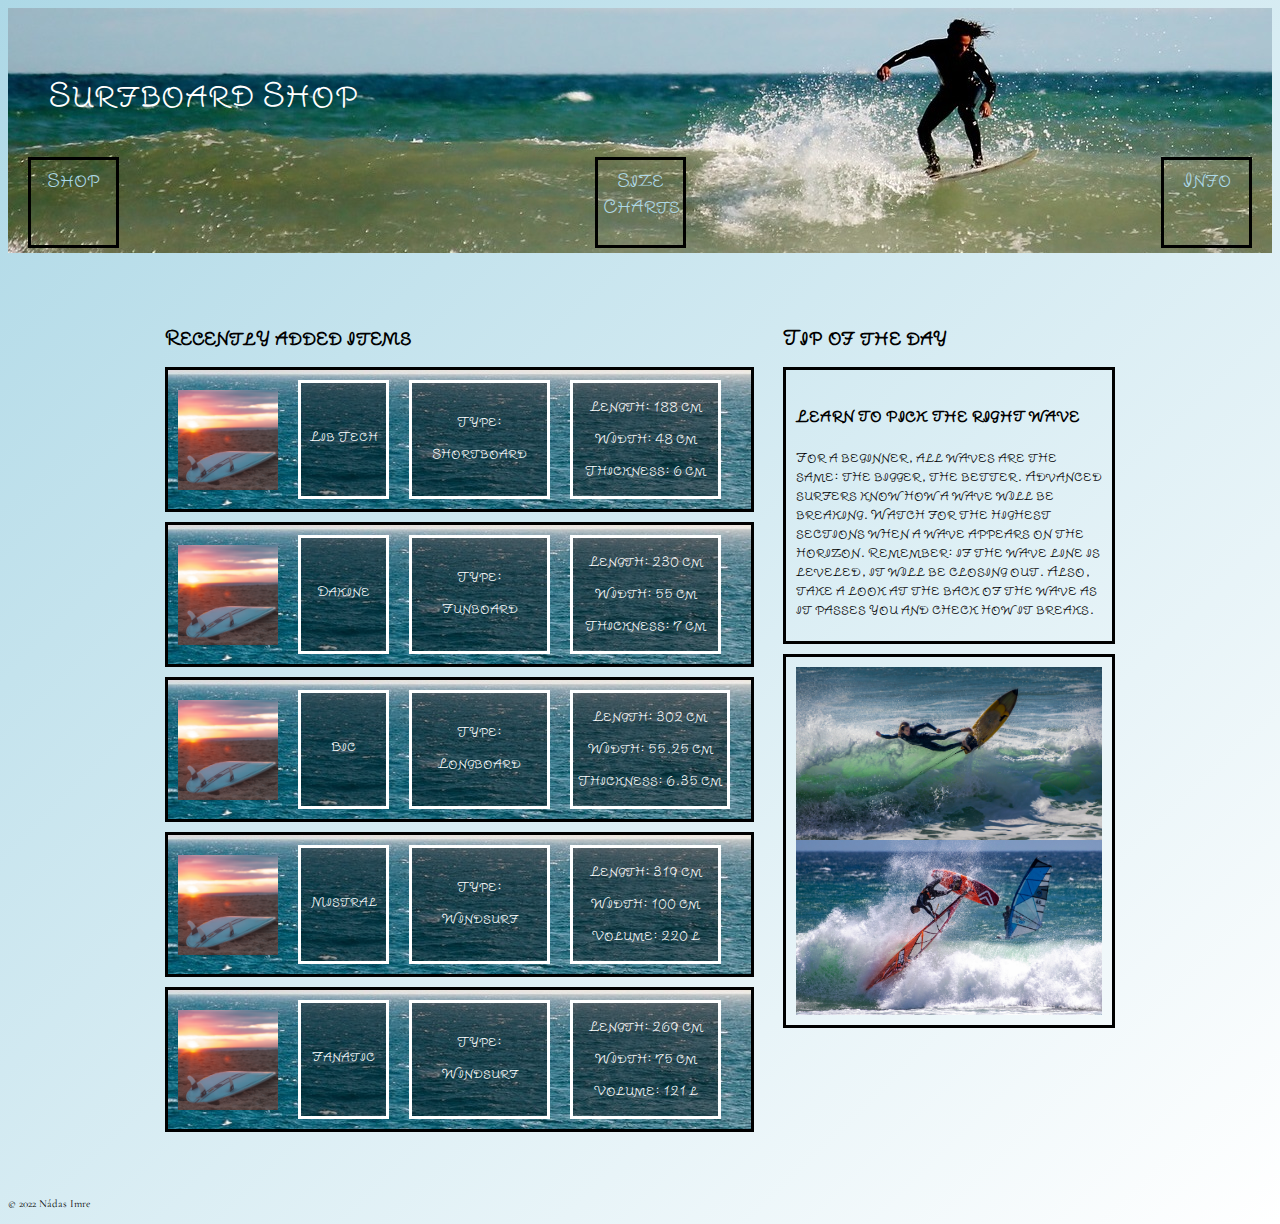
<file: index.html>
<!DOCTYPE HTML>
<html lang="en">
<head>
    <meta charset="utf-8">
    <title>Used Surfboard Shop</title>
    <link href="https://fonts.googleapis.com/css2?family=Yuji+Hentaigana+Akari&display=swap" rel="stylesheet">
    <link href="https://fonts.googleapis.com/css2?family=Cormorant+Garamond:wght@300&display=swap" rel="stylesheet">
    <link rel="stylesheet" href="./Board_shop_styles/styles.css">
    <link rel="stylesheet" href="./Board_shop_styles/stylesRecentlyAdded.css">
</head>
<body>
    <header>
        <h1 id="title">Surfboard Shop</h1>
        <section id="headerNav">
            <nav>
                <a href="shop.html", id="left">Shop</a>
                
                <a href="sizeCharts.html", id="center">Size Charts</a>
                
                <a href="info.html", id="right">Info</a>
            </nav>
        </section>
    </header>
    <main>
        <section class="mainpage">
            <div class="content-wrap">
                <div class="column-wide">
                    <h3>Recently added items</h3>
                    <div class="flex-container">
                        <div id="photo"><img src="./pictures/shop/surfboard_illustration.jpg" height=100 width=auto></div>
                        <div id="name"><p>Lib Tech</p></div>
                        <div id="type">
                            <p>Type:</p>
                            <p>Shortboard</p>
                        </div>  
                        <div id="info">
                            <p>Length: 188 cm</p>
                            <p>Width: 48 cm</p>
                            <p>Thickness: 6 cm</p>
                        </div>
                    </div>
                    <div class="flex-container">
                        <div id="photo"><img src="./pictures/shop/surfboard_illustration.jpg" height=100 width=auto></div>
                        <div id="name"><p>Dakine</p></div>
                        <div id="type">
                            <p>Type:</p>
                            <p>Funboard</p>
                        </div>  
                        <div id="info">
                            <p>Length: 230 cm</p>
                            <p>Width: 55 cm</p>
                            <p>Thickness: 7 cm</p>
                        </div>
                      </div>
                      <div class="flex-container">
                        <div id="photo"><img src="./pictures/shop/surfboard_illustration.jpg" height=100 width=auto></div>
                        <div id="name"><p>Bic</p></div>
                        <div id="type">
                            <p>Type:</p>
                            <p>Longboard</p>
                        </div>  
                        <div id="info">
                            <p>Length: 302 cm</p>
                            <p>Width: 55.25 cm</p>
                            <p>Thickness: 6.35 cm</p>
                        </div>
                      </div>
                      <div class="flex-container">
                        <div id="photo"><img src="./pictures/shop/surfboard_illustration.jpg" height=100 width=auto></div>
                        <div id="name"><p>Mistral</p></div>
                        <div id="type">
                            <p>Type:</p>
                            <p>Windsurf</p>
                        </div>  
                        <div id="info">
                            <p>Length: 319 cm</p>
                            <p>Width: 100 cm</p>
                            <p>Volume: 220 l</p>
                        </div>
                      </div>
                      <div class="flex-container">
                        <div id="photo"><img src="./pictures/shop/surfboard_illustration.jpg" height=100 width=auto></div>
                        <div id="name"><p>Fanatic</p></div>
                        <div id="type">
                            <p>Type:</p>
                            <p>Windsurf</p>
                        </div>  
                        <div id="info">
                            <p>Length: 269 cm</p>
                            <p>Width: 75 cm</p>
                            <p>Volume: 121 l</p>
                        </div>
                      </div>
                </div>
                <div class="column-narrow">
                    <h3>Tip of the day</h3>
                    <div id="tip">
                        <h4>Learn to pick the right wave</h4>
                        <p>For a beginner, all waves are the same: the bigger, the better. Advanced surfers know how a wave will be breaking. Watch for the highest sections when a wave appears on the horizon. Remember: if the wave line is leveled, it will be closing out. Also, take a look at the back of the wave as it passes you and check how it breaks.</p>
                    </div>
                    <div id="indexpics">
                        <img src="./pictures/index/index-1.jpg" height=173 width=auto>
                        <img src="./pictures/index/index-2.jpg" height=175 width=auto>
                    </div>
                </div>
    </main>
    <p>
        <small>&copy; 2022 Nádas Imre</small>
    </p>
</body>
</file>
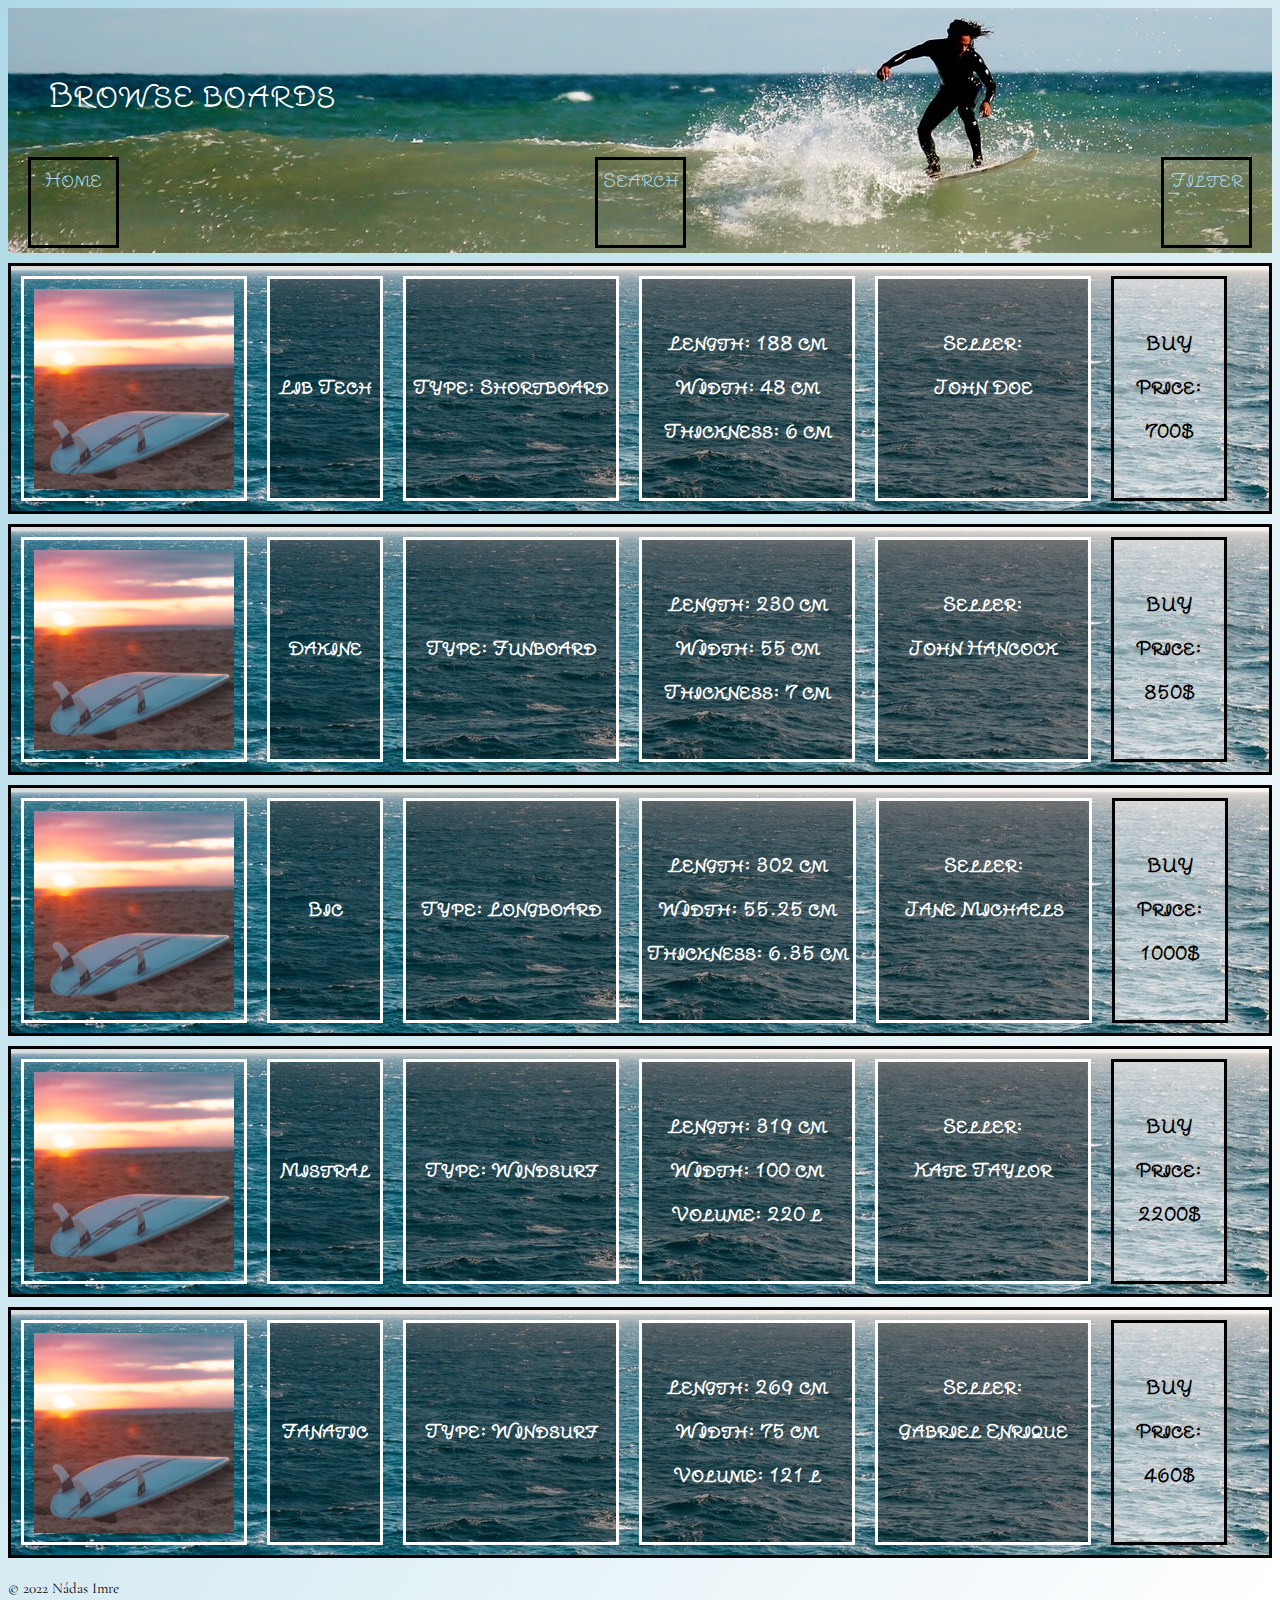
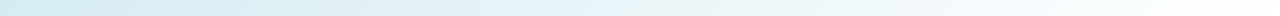
<file: shop.html>
<!DOCTYPE HTML>
<html lang="en">
<head>
    <meta charset="utf-8">
    <title>Used Surfboard Shop</title>
    <link href="https://fonts.googleapis.com/css2?family=Yuji+Hentaigana+Akari&display=swap" rel="stylesheet">
    <link href="https://fonts.googleapis.com/css2?family=Cormorant+Garamond:wght@300&display=swap" rel="stylesheet">
    <link rel="stylesheet" href="./Board_shop_styles/styles.css">
    <link rel="stylesheet" href="./Board_shop_styles/stylesShop.css">
</head>
<body>
    <header>
        <h1 id="title">Browse boards</h1>
        <section id="headerNav">
            <nav>
                <a href="index.html", id="left">Home</a>

                <a id="center">Search</a>

                <a id="right">Filter</a>
            </nav>
        </section>
    </header>
    <main>
        <div class="flex-container">
            <div id="photo"><img src="./pictures/shop/surfboard_illustration.jpg" height=200 width=auto></div>
            <div id="name"><p>Lib Tech</p></div>
            <div id="type">
                <p>Type: Shortboard</p>
            </div>  
            <div id="info">
                <p>Length: 188 cm</p>
                <p>Width: 48 cm</p>
                <p>Thickness: 6 cm</p>
            </div>
            <div id="seller">
                <p>Seller:</p>
                <p>John Doe</p>
            </div>
            <div id="price">
                <p>BUY</p>
                <p>Price:</p>
                <p>700$</p>
            </div>
          </div>
          <div class="flex-container">
            <div id="photo"><img src="./pictures/shop/surfboard_illustration.jpg" height=200 width=auto></div>
            <div id="name"><p>Dakine</p></div>
            <div id="type">
                <p>Type: Funboard</p>
            </div>  
            <div id="info">
                <p>Length: 230 cm</p>
                <p>Width: 55 cm</p>
                <p>Thickness: 7 cm</p>
            </div>
            <div id="seller">
                <p>Seller:</p>
                <p>John Hancock</p>
            </div>
            <div id="price">
                <p>BUY</p>
                <p>Price:</p>
                <p>850$</p>
            </div>
          </div>
          <div class="flex-container">
            <div id="photo"><img src="./pictures/shop/surfboard_illustration.jpg" height=200 width=auto></div>
            <div id="name"><p>Bic</p></div>
            <div id="type">
                <p>Type: Longboard</p>
            </div>  
            <div id="info">
                <p>Length: 302 cm</p>
                <p>Width: 55.25 cm</p>
                <p>Thickness: 6.35 cm</p>
            </div>
            <div id="seller">
                <p>Seller:</p>
                <p>Jane Michaels</p>
            </div>
            <div id="price">
                <p>BUY</p>
                <p>Price:</p>
                <p>1000$</p>
            </div>
          </div>
          <div class="flex-container">
            <div id="photo"><img src="./pictures/shop/surfboard_illustration.jpg" height=200 width=auto></div>
            <div id="name"><p>Mistral</p></div>
            <div id="type">
                <p>Type: Windsurf</p>
            </div>  
            <div id="info">
                <p>Length: 319 cm</p>
                <p>Width: 100 cm</p>
                <p>Volume: 220 l</p>
            </div>
            <div id="seller">
                <p>Seller:</p>
                <p>Kate Taylor</p>
            </div>
            <div id="price">
                <p>BUY</p>
                <p>Price:</p>
                <p>2200$</p>
            </div>
          </div>
          <div class="flex-container">
            <div id="photo"><img src="./pictures/shop/surfboard_illustration.jpg" height=200 width=auto></div>
            <div id="name"><p>Fanatic</p></div>
            <div id="type">
                <p>Type: Windsurf</p>
            </div>  
            <div id="info">
                <p>Length: 269 cm</p>
                <p>Width: 75 cm</p>
                <p>Volume: 121 l</p>
            </div>
            <div id="seller">
                <p>Seller:</p>
                <p>Gabriel Enrique</p>
            </div>
            <div id="price">
                <p>BUY</p>
                <p>Price:</p>
                <p>460$</p>
            </div>
          </div>
    </main>

    <p>
        <small>&copy; 2022 Nádas Imre</small>
    </p>

</body>
</file>
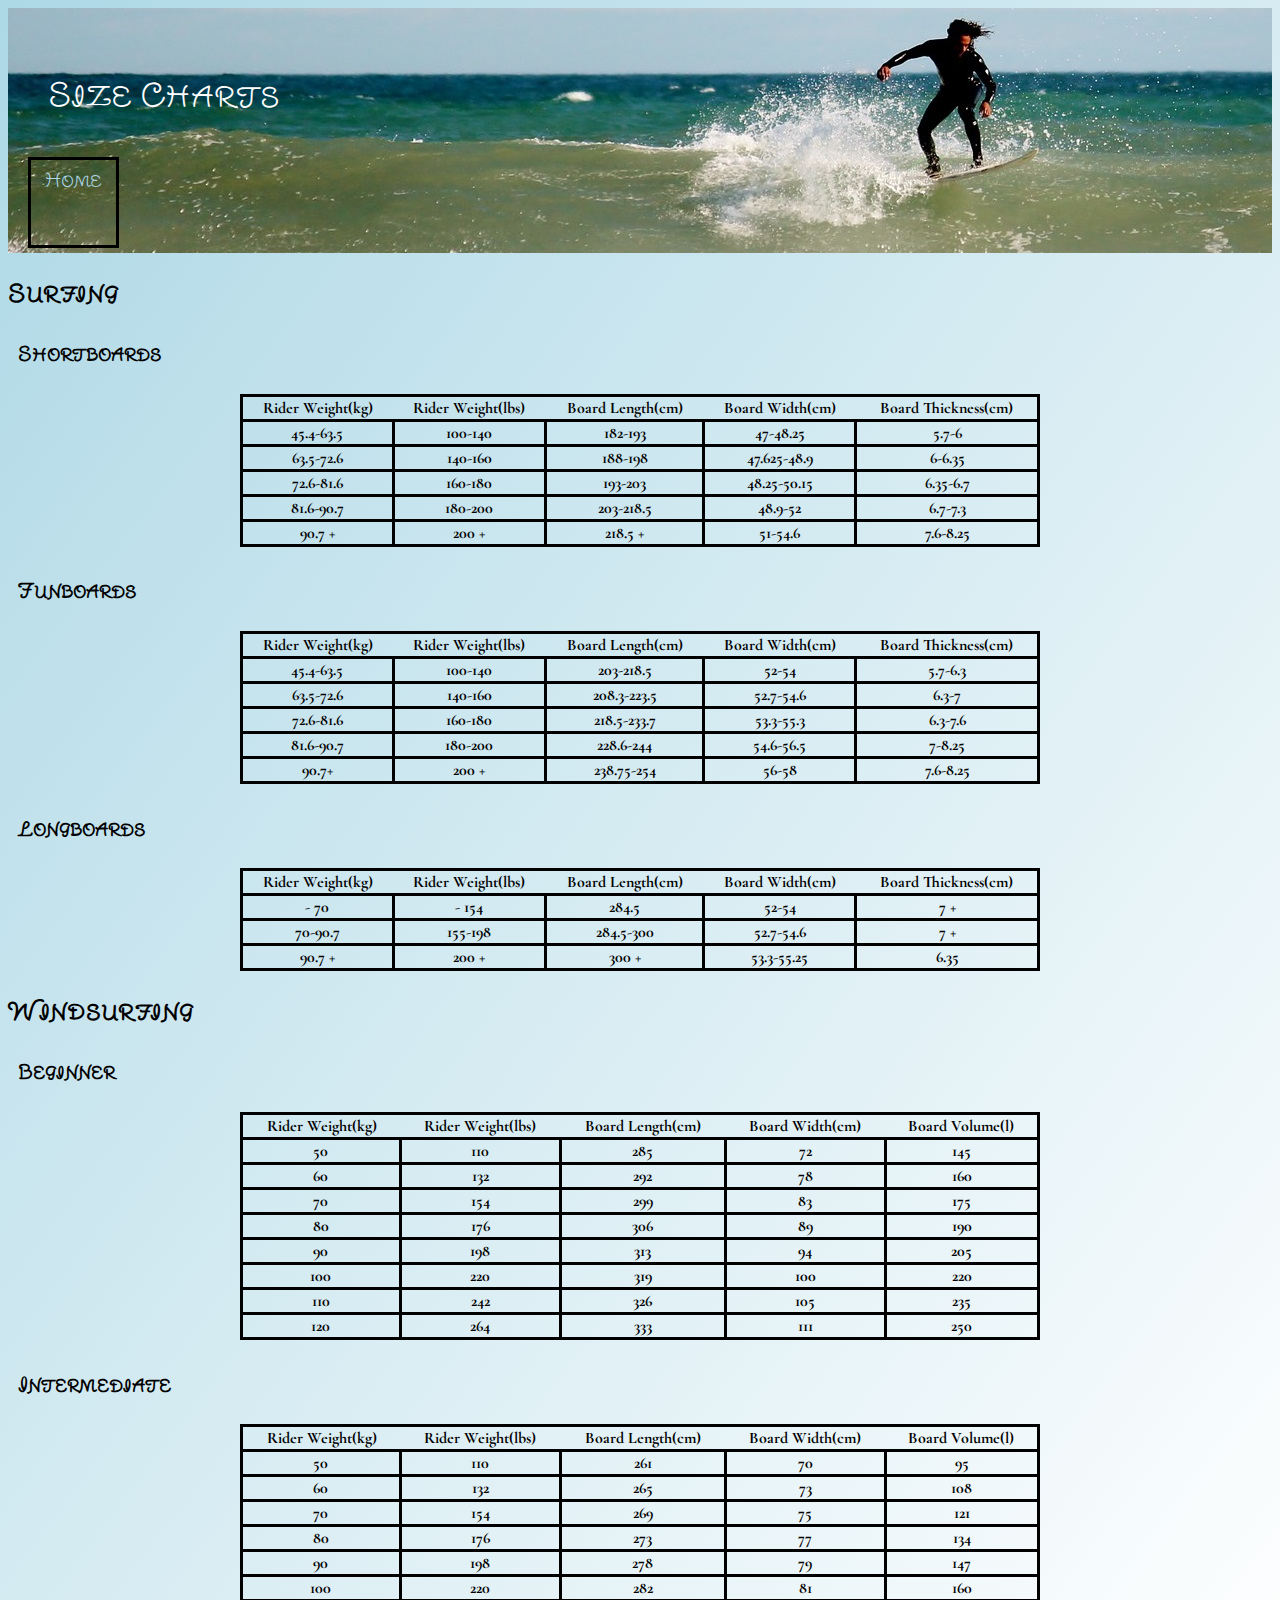
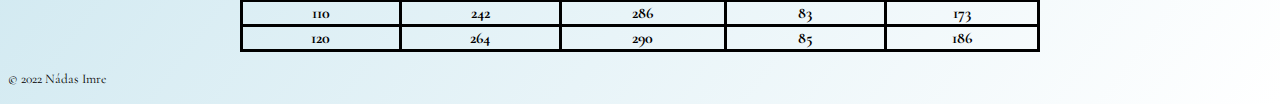
<file: sizeCharts.html>
<!DOCTYPE HTML>
<html lang="en">
<head>
    <meta charset="utf-8">
    <title>Used Surfboard Shop</title>
    <link href="https://fonts.googleapis.com/css2?family=Yuji+Hentaigana+Akari&display=swap" rel="stylesheet">
    <link href="https://fonts.googleapis.com/css2?family=Cormorant+Garamond:wght@300&display=swap" rel="stylesheet">
    <link rel="stylesheet" href="./Board_shop_styles/styles.css">
    <link rel="stylesheet" href="./Board_shop_styles/sizeChartStyles.css">
</head>
<body>
    <header>
        <h1 id="title">Size Charts</h1>
        <section id="headerNav">
            <nav>
                <a href="index.html", id="left">Home</a>
            </nav>
        </section>
    </header>
    <h2>Surfing</h2>
    <h3>Shortboards</h3>
    <table id="shortboards">
        <tr>
            <th scope="col">Rider Weight(kg)</th>
            <th scope="col">Rider Weight(lbs)</th>
            <th scope="col">Board Length(cm)</th>
            <th scope="col">Board Width(cm)</th>
            <th scope="col">Board Thickness(cm)</th>
        </tr>
        <tr>
            <td>45.4-63.5</td>
            <td>100-140</td>
            <td>182-193</td>
            <td>47-48.25</td>
            <td>5.7-6</td>
        </tr>
        <tr>
            <td>63.5-72.6</td>
            <td>140-160</td>
            <td>188-198</td>
            <td>47.625-48.9</td>
            <td>6-6.35</td>
        </tr>
        <tr>
            <td>72.6-81.6</td>
            <td>160-180</td>
            <td>193-203</td>
            <td>48.25-50.15</td>
            <td>6.35-6.7</td>
        </tr>
        <tr>
            <td>81.6-90.7</td>
            <td>180-200</td>
            <td>203-218.5</td>
            <td>48.9-52</td>
            <td>6.7-7.3</td>
        </tr>
        <tr>
            <td>90.7 +</td>
            <td>200 +</td>
            <td>218.5 +</td>
            <td>51-54.6</td>
            <td>7.6-8.25</td>
        </tr>
    </table>
    <h3>Funboards</h3>
    <table id="funboards">
        <tr>
            <th scope="col">Rider Weight(kg)</th>
            <th scope="col">Rider Weight(lbs)</th>
            <th scope="col">Board Length(cm)</th>
            <th scope="col">Board Width(cm)</th>
            <th scope="col">Board Thickness(cm)</th>
        </tr>
        <tr>
            <td>45.4-63.5</td>
            <td>100-140</td>
            <td>203-218.5</td>
            <td>52-54</td>
            <td>5.7-6.3</td>
        </tr>
        <tr>
            <td>63.5-72.6</td>
            <td>140-160</td>
            <td>208.3-223.5</td>
            <td>52.7-54.6</td>
            <td>6.3-7</td>
        </tr>
        <tr>
            <td>72.6-81.6</td>
            <td>160-180</td>
            <td>218.5-233.7</td>
            <td>53.3-55.3</td>
            <td>6.3-7.6</td>
        </tr>
        <tr>
            <td>81.6-90.7</td>
            <td>180-200</td>
            <td>228.6-244</td>
            <td>54.6-56.5</td>
            <td>7-8.25</td>
        </tr>
        <tr>
            <td>90.7+</td>
            <td>200 +</td>
            <td>238.75-254</td>
            <td>56-58</td>
            <td>7.6-8.25</td>
        </tr>
    </table>
    <h3>Longboards</h3>
    <table id="longboards">
        <tr>
            <th scope="col">Rider Weight(kg)</th>
            <th scope="col">Rider Weight(lbs)</th>
            <th scope="col">Board Length(cm)</th>
            <th scope="col">Board Width(cm)</th>
            <th scope="col">Board Thickness(cm)</th>
        </tr>
        <tr>
            <td>- 70</td>
            <td>- 154</td>
            <td>284.5</td>
            <td>52-54</td>
            <td>7 +</td>
        </tr>
        <tr>
            <td>70-90.7</td>
            <td>155-198</td>
            <td>284.5-300</td>
            <td>52.7-54.6</td>
            <td>7 +</td>
        </tr>
        <tr>
            <td>90.7 +</td>
            <td>200 +</td>
            <td>300 +</td>
            <td>53.3-55.25</td>
            <td>6.35</td>
        </tr>
    </table>
    <h2>Windsurfing</h2>
    <h3>Beginner</h3>
    <table id="beginner">
        <tr>
            <th scope="col">Rider Weight(kg)</th>
            <th scope="col">Rider Weight(lbs)</th>
            <th scope="col">Board Length(cm)</th>
            <th scope="col">Board Width(cm)</th>
            <th scope="col">Board Volume(l)</th>
        </tr>
        <tr>
            <td>50</td>
            <td>110</td>
            <td>285</td>
            <td>72</td>
            <td>145</td>
        </tr>
        <tr>
            <td>60</td>
            <td>132</td>
            <td>292</td>
            <td>78</td>
            <td>160</td>
        </tr>
        <tr>
            <td>70</td>
            <td>154</td>
            <td>299</td>
            <td>83</td>
            <td>175</td>
        </tr>
        <tr>
            <td>80</td>
            <td>176</td>
            <td>306</td>
            <td>89</td>
            <td>190</td>
        </tr>
        <tr>
            <td>90</td>
            <td>198</td>
            <td>313</td>
            <td>94</td>
            <td>205</td>
        </tr>
        <tr>
            <td>100</td>
            <td>220</td>
            <td>319</td>
            <td>100</td>
            <td>220</td>
        </tr>
        <tr>
            <td>110</td>
            <td>242</td>
            <td>326</td>
            <td>105</td>
            <td>235</td>
        </tr>
        <tr>
            <td>120</td>
            <td>264</td>
            <td>333</td>
            <td>111</td>
            <td>250</td>
        </tr>
    </table>
    <h3>Intermediate</h3>
    <table id="intermediate">
        <tr>
            <th scope="col">Rider Weight(kg)</th>
            <th scope="col">Rider Weight(lbs)</th>
            <th scope="col">Board Length(cm)</th>
            <th scope="col">Board Width(cm)</th>
            <th scope="col">Board Volume(l)</th>
        </tr>
        <tr>
            <td>50</td>
            <td>110</td>
            <td>261</td>
            <td>70</td>
            <td>95</td>
        </tr>
        <tr>
            <td>60</td>
            <td>132</td>
            <td>265</td>
            <td>73</td>
            <td>108</td>
        </tr>
        <tr>
            <td>70</td>
            <td>154</td>
            <td>269</td>
            <td>75</td>
            <td>121</td>
        </tr>
        <tr>
            <td>80</td>
            <td>176</td>
            <td>273</td>
            <td>77</td>
            <td>134</td>
        </tr>
        <tr>
            <td>90</td>
            <td>198</td>
            <td>278</td>
            <td>79</td>
            <td>147</td>
        </tr>
        <tr>
            <td>100</td>
            <td>220</td>
            <td>282</td>
            <td>81</td>
            <td>160</td>
        </tr>
        <tr>
            <td>110</td>
            <td>242</td>
            <td>286</td>
            <td>83</td>
            <td>173</td>
        </tr>
        <tr>
            <td>120</td>
            <td>264</td>
            <td>290</td>
            <td>85</td>
            <td>186</td>
        </tr>
    </table>
    <p>
        <small>&copy; 2022 Nádas Imre</small>
    </p>
</body>
</file>
<file: Board_shop_styles/styles.css>
body{
    font-family: 'Cormorant Garamond', sans-serif;
    background-image: linear-gradient(to bottom right, lightblue, white);
}
header{
    font-family: 'Yuji Hentaigana Akari', sans-serif;
    text-align: left;
    background-image:url('../pictures/header.jpg');
    padding: 20px;
    height: 205px;
    color: white;
}

h1{
    padding: 20px 20px;
    font-size: xx-large;
    font-weight:lighter;
}
h4{
    font-weight: bold;
}
section#headerNav{
    text-align: center;
}
a{
    color: lightblue;
    font-size: large;
    text-decoration: none;
    border-style:solid;
    border-color: black;
    width: 75px;
    height: 75px;
    text-align: center;
    padding: 5px;
}
a:hover{
    color: black;
    background: white;
}
a#left{
    float: left;
}
a#center{
    display: inline-block;
}
a#right{
    float: right;
}

main{
    font-family: 'Yuji Hentaigana Akari', sans-serif;
    text-align: left;
}

.content-wrap {
    max-width: 950px;
    margin: 0 auto;
    padding: 50px;
    overflow: hidden;
}

.column-narrow {
    width: 35%;
    float: left;
    padding-left: 3%;
    min-height: 175px;
}

.column-wide {
    width: 62%;
    float: left;
    min-height: 175px;
}

div#tip{
    border-style:solid;
    border-color: black;
    padding: 10px;
}

div#indexpics{
    display: flex;
    flex-wrap: nowrap;
    flex-direction: column;
    margin-top: 10px;
    border-style:solid;
    border-color: black;
    padding: 10px;
}

.clearfix::after {
    content: "";
    clear: both;
    display: table;
}
</file>
<file: Board_shop_styles/stylesRecentlyAdded.css>
.flex-container {
    display: flex;
    flex-wrap: wrap;
    background-image: url('../pictures/shop/shopItemBackground.jpg');
    margin-top: 10px;
    border-style:solid;
    border-color: black;
  }
  
  .flex-container > div {
    margin: 10px;
    font-size: 30px;
  }

  p{
      font-size: small;
  }

  div#photo{
    padding-top: 10px;
  }

  div#name{
    padding-top: 30px;
    min-width: 75px;
    text-align: center;
    padding-left: 5px;
    padding-right: 5px;
    border-style:solid;
    border-color: white;
    color: white;
    background-color: #00000066;
  }

  div#type{
    padding-top: 15px;
    min-width: 125px;
    text-align: center;
    padding-left: 5px;
    padding-right: 5px;
    border-style:solid;
    border-color: white;
    color: white;
    background-color: #00000066;
  }

  div#info{
    min-width: 135px;
    text-align: center;
    padding-left: 5px;
    padding-right: 5px;
    border-style:solid;
    border-color: white;
    color: white;
    background-color: #00000066;
  }
</file>
<file: Board_shop_styles/stylesShop.css>
.flex-container {
    display: flex;
    flex-wrap: nowrap;
    background-image: url('../pictures/shop/shopItemBackground.jpg');
    margin-top: 10px;
    border-style:solid;
    border-color: black;
  }
  
  .flex-container > div {
    margin: 10px;
    font-size: 30px;
  }

  p{
      font-size: large;
  }

  div#photo{
    padding-top: 10px;
    padding-left: 10px;
    padding-right: 10px;
    border-style:solid;
    border-color: white;
  }

  div#name{
    min-width: 100px;
    text-align: center;
    padding-left: 5px;
    padding-right: 5px;
    padding-top: 75px;
    border-style:solid;
    border-color: white;
    color: white;
    font-weight: bold;
    background-color: #00000066;
  }

  div#type{
    min-width: 200px;
    text-align: center;
    padding-left: 5px;
    padding-right: 5px;
    padding-top: 75px;
    border-style:solid;
    border-color: white;
    color: white;
    font-weight: bold;
    background-color: #00000066;
  }

  div#info{
    min-width: 200px;
    text-align: center;
    padding-left: 5px;
    padding-right: 5px;
    padding-top: 31px;
    border-style:solid;
    border-color: white;
    color: white;
    font-weight: bold;
    background-color: #00000066;
  }

  div#seller{
    min-width: 200px;
    text-align: center;
    padding-left: 5px;
    padding-right: 5px;
    padding-top: 31px;
    border-style:solid;
    border-color: white;
    color: white;
    font-weight: bold;
    background-color: #00000066;
  }

  div#price{
    min-width: 100px;
    text-align: center;
    padding-left: 5px;
    padding-right: 5px;
    padding-top: 31px;
    border-style:solid;
    border-color: black;
    color: black;
    font-weight: bolder;
    background-color: #ffffff66;
  }

  div#price:hover{
    color: white;
    background-color: black;
    border-color: white;
  }
</file>
<file: Board_shop_styles/sizeChartStyles.css>
h2{
    font-family: 'Yuji Hentaigana Akari', sans-serif;
}
h3{
    font-family: 'Yuji Hentaigana Akari', sans-serif;
    padding: 10px;
}
table, td {
    border:3px solid black;
}
table{
    margin-left: auto;
    margin-right: auto;
    border-collapse: collapse;
    width: 100%;
    max-width: 800px;
  }
  td{
      font-weight: bold;
      text-align: center;
  }
  th{
      font-weight: bolder;
  }
</file>
